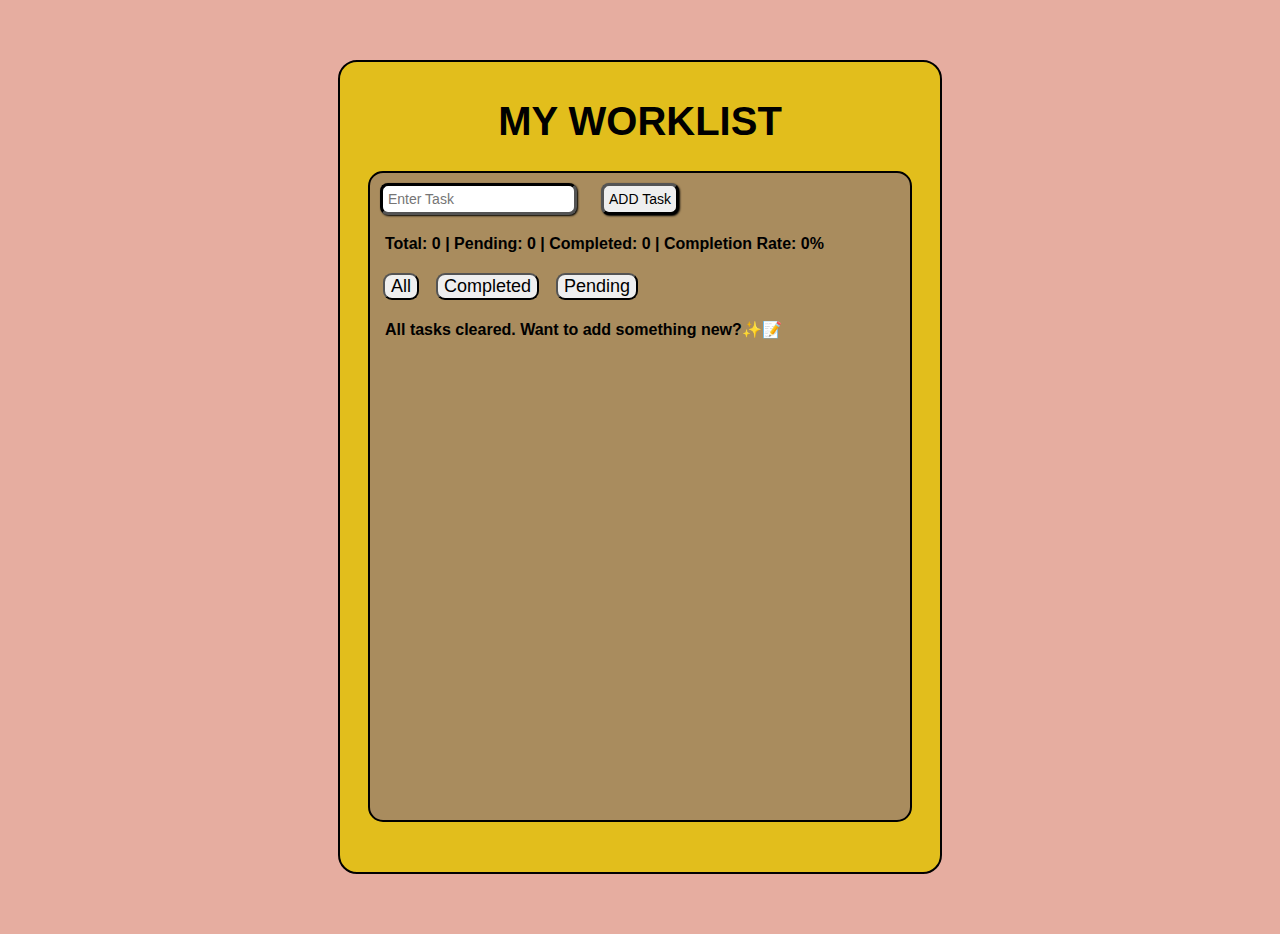
<file: index.html>
<!DOCTYPE html>
<html>
    <head>
        <meta charset="UTF-8" />
        <meta name="viewport" content="width=device-width, initial-scale=1.0"/>
        <title>To Do App</title>
        <link rel="stylesheet" href="style.css">
    </head>
    <body>
        <div class="app-container">
            <h1 class="app-title"><b>MY WORKLIST</b></h1>
            <div class="todo-container">
                <div class="input-section">
                    <input type="text" id="to-do input" placeholder="Enter Task">
                    <button id="addButton">ADD Task</button>
                </div>

                <div class="stats"><b>
                    Total: <span id="total-tasks">0</span> | 
                    Pending: <span id="pending-tasks">0</span> |
                    Completed: <span id="completed-tasks">0</span> |
                    Completion Rate: <span id="completion-rate">0%</span>
                    </b>
                </div>
                
                <div class="filters">
                    <button onclick="filterTasks('all')">All</button>
                    <button onclick="filterTasks('completed')">Completed</button>
                    <button onclick="filterTasks('pending')">Pending</button>
                </div>
                
                <div id="todolist" class="todo-list">
                    <div class="empty-state"><b>All tasks cleared. Want to add something new?✨📝</b></div>
                </div>
              
            </div>
        </div>

        
          

        <script src="script.js"></script>
    </body>
</html>
</file>
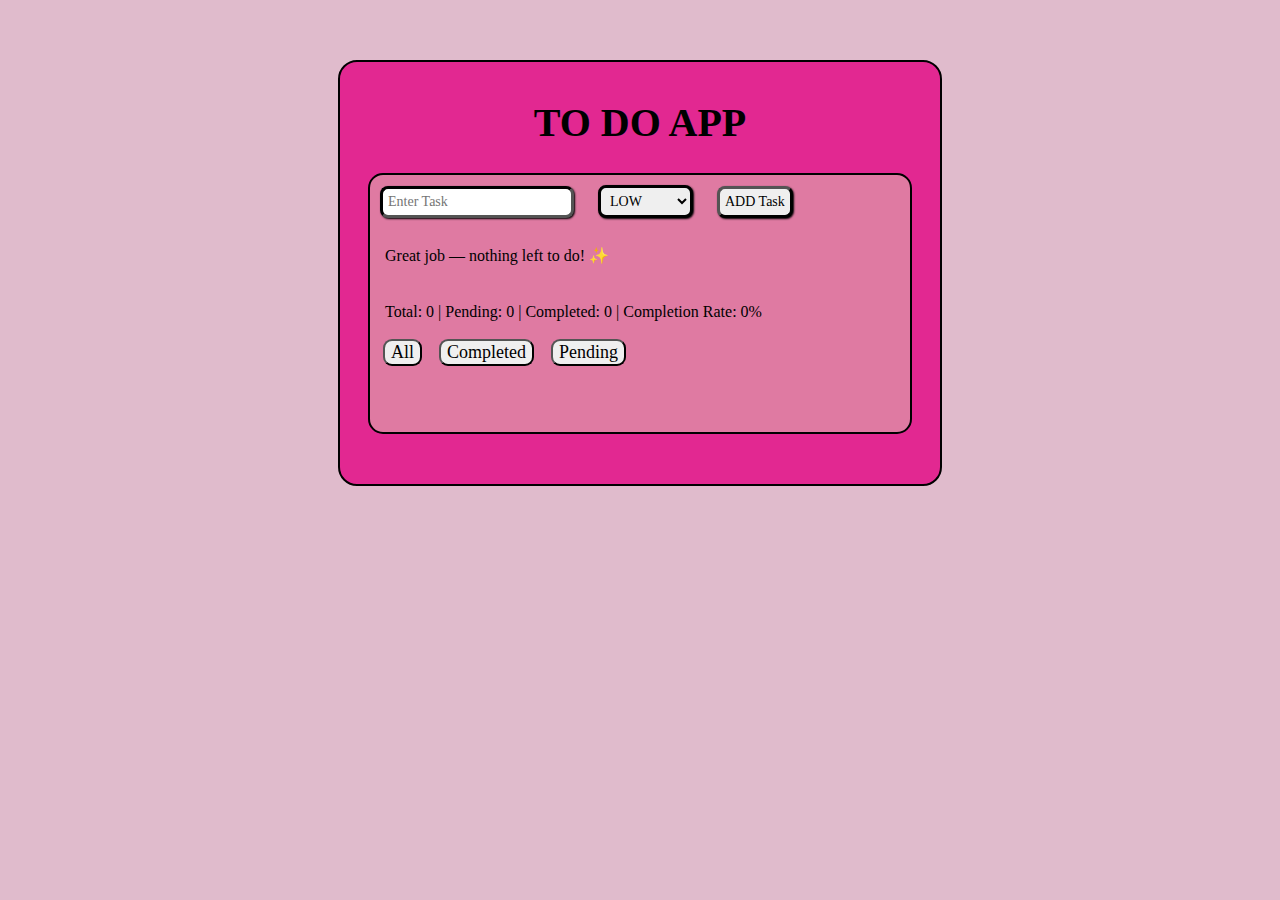
<file: mytodo.html>
<!DOCTYPE html>
<html>
    <head>
        <meta charset="UTF-8" />
        <meta name="viewport" content="width=device-width, initial-scale=1.0"/>
        <title>To Do App</title>
        <link rel="stylesheet" href="mytodo.css">
    </head>
    <body>
        <div class="app-container">
            <h1 class="app-title"><b>TO DO APP</b></h1>
            <div class="todo-container">
                <div class="input-section">
                    <input type="text" id="to-do input" placeholder="Enter Task">
                    <select id="selectPriority">
                        <option value="LOW">LOW</option>
                        <option value="MEDIUM">MEDIUM</option>
                        <option value="HIGH">HIGH</option>
                    </select>
                    <button id="addButton">ADD Task</button>
                </div>

                <br/>
                
                <div id="todolist" class="todo-list">
                    <div class="empty-state">Great job — nothing left to do! ✨</div>
                </div>

                <br/>

                <div class="stats">
                    Total: <span id="total-tasks">0</span> | 
                    Pending: <span id="pending-tasks">0</span> |
                    Completed: <span id="completed-tasks">0</span> |
                    Completion Rate: <span id="completion-rate">0%</span>
            </div>

            <br/>

            <div class="filters">
                <button onclick="filterTasks('all')">All</button>
                <button onclick="filterTasks('completed')">Completed</button>
                <button onclick="filterTasks('pending')">Pending</button>
            </div>
              
            </div>
        </div>

        
          

        <script src="mytodo.js"></script>
    </body>
</html>
</file>
<file: style.css>
.app-title {
    text-align: center;
    font-family:'Poppins', sans-serif;
    font-size: 40px;
}

.input-section input, .input-section select, .input-section button {
    
    border-color: rgb(0, 0, 0);
    border-width: 3px;
    box-shadow: 1px 1px 2px;
    margin: 10px ;
    font-family: 'Poppins', sans-serif;
    font-size: 14px;
    border-radius: 8px;
    padding: 5px;
    margin-bottom: 20px;
}


#addButton:active {
  transform: scale(0.95);
}


#addButton:hover{
    background-color: #cf98f1;
    transform: scale(1.05);
    box-shadow: 0 8px 16px rgba(227, 17, 17, 0.2);
}

.todo-list {
    display: flex;
    flex-grow: 1;
    flex-direction: column;
    gap: 10px;
    overflow-y: auto;
    
}


.todo-item { 
    display: flex;
    color: white;
    align-items: center;
    align-items: flex-start;  
    justify-content: space-between;
    border-bottom: 1px solid #ccc;
    background-color: #8f4413;
    flex-wrap: wrap;
    border-radius: 10px;
    margin-left: 5px;
    margin-right: 5px;
    transition: transform 0.3s ease, box-shadow 0.2s ease;
    margin-top: 5px;
    padding: 4px;
    
}

.todo-item:hover {
  transform: translateY(-3px) scale(1.01);
  box-shadow: 0 4px 10px rgba(0, 0, 0, 0.1);
}

  
.todo-item input[type="checkbox"] {
    width: 30px;
    height: 30px;
    margin-left: 15px;
    margin-right: 8px;
    flex-shrink: 0;
    accent-color: rgb(3, 168, 3);
    margin-bottom: 7px;
}
  
.task-text {
    flex: 1;
    min-width: 0;
    font-family: 'Poppins', sans-serif;
    font-size: 19px;
    word-wrap: break-word;
    white-space: normal; 
    margin-bottom: 9px;
    margin-right: 3px;
    word-wrap: break-word;
    white-space: normal;
    overflow-wrap: break-word;
}

.stats {
    font-family: 'Poppins', sans-serif;
    margin-left: 15px;
    margin-bottom: 20px;
    color: rgb(0, 0, 0);
  }


body {
    background-color: #e6ada0;
    box-sizing: border-box3
}
  
.edit, .delete {
    font-family:'Poppins', sans-serif;
    font-size: 15px;
    border-radius: 9px;
    margin: 0 10px;
    padding: 5px;
}

.edit:hover, .delete:hover {
    background-color: #cf98f1;
    transform: scale(1.06);
    box-shadow: 0 8px 16px rgba(0, 0, 0, 0.2);

}

.filters button {
    margin-left: 13px;
    font-family: 'Poppins', sans-serif;;
    border-radius: 9px;
    font-size: 18px;
    margin-bottom: 20px;
    
}

.filters button:hover {
    background-color: #cf98f1;
    transform: scale(1.06);
    box-shadow: 0 8px 16px rgba(0, 0, 0, 0.2);
}

.empty-state {
    margin-left: 15px;
    font-family: 'Poppins', sans-serif;
}

.todo-container {
    width: 90%;
    max-width: 550px;
    margin: auto;
    border-radius: 15px;
    background-color: #a98c5e;
    margin-bottom: 50px;
    height: 750px;
    padding-bottom: 17px;
    border: 2.3px solid black;
    display: flex;
    flex-direction: column;
    overflow: hidden;


}

.app-container{
    background-color: #e2be1c;
    align-items: center;
    border-radius: 19px;
    padding-top: 10px;
    width: 90%;
    max-width: 600px;
    overflow-y: hidden;
    margin: auto;
    display: flex;
    flex-direction: column;
    margin-top: 60px;
    border: 2.3px solid rgb(0, 0, 0);
    margin-bottom: 60px;
    height: 800px;
    

}

@media (max-width: 480px) {
  .app-title {
    font-size: 30px;
  }

  .input-section input,
  .input-section select,
  .input-section button {
    font-size: 13px;
    padding: 6px;
  }

  .task-text {
    font-size: 16px;
  }

  .filters button {
    font-size: 16px;
  }

  .delete {
    font-size: 14px;
  }
}
</file>
<file: mytodo.css>
.app-title {
    text-align: center;
    font-family:cursive;
    font-size: 40px;
}

.input-section input, .input-section select, .input-section button {
    
    border-color: rgb(0, 0, 0);
    border-width: 3px;
    box-shadow: 1px 1px 2px;
    margin: 10px ;
    font-family: cursive;
    font-size: 14px;
    border-radius: 8px;
    padding: 5px;
}


#addButton:active {
  transform: scale(0.95);
  background-color: #ddb4f2;
}


#addButton:hover{
    background-color: #b066b6;
    transform: scale(1.05);
    box-shadow: 0 8px 16px rgba(0, 0, 0, 0.2);
}

.todo-list {
    display: flex;
    flex-direction: column;
    gap: 10px;
    
}


.todo-item { 
    display: flex;
    align-items: center;
    justify-content: space-between;
    border-bottom: 1px solid #ccc;
}
  
.todo-item input[type="checkbox"] {
    width: 30px;
    height: 30px;
    margin-left: 15px;
    margin-right: 8px;
    flex-shrink: 0; /* prevent it from shrinking */
    accent-color: rgb(3, 168, 3);
    margin-bottom: 7px;
}
  
.task-text {
    flex: 1; /* take up available space */
    min-width: 0;
    font-family: cursive;
    font-size: 19px;
}
  

.priority-LOW {
    color: rgb(6, 235, 21);
    font-family:cursive;
}

.priority-MEDIUM {
    color: rgb(245, 221, 6);
    font-family:cursive;
}

.priority-HIGH {
    color: rgb(190, 6, 43);
    font-family:cursive;
}

.stats {
    margin-top: 20px;
    font-family: cursive;
    margin-left: 15px;
  }


body {
    background-color: #e0bbcc;
    box-sizing: border-box;
}
  
.delete {
    font-family:cursive;
    font-size: 15px;
    border-radius: 9px;
    margin: 0 10px;
}

.delete:hover {
    background-color: #b066b6;
    transform: scale(1.06);
    box-shadow: 0 8px 16px rgba(0, 0, 0, 0.2);

}

.filters button {
    margin-left: 13px;
    font-family: cursive;
    border-radius: 9px;
    font-size: 18px;
    
}

.filters button:hover {
    background-color: #b066b6;
    transform: scale(1.06);
    box-shadow: 0 8px 16px rgba(0, 0, 0, 0.2);
}

.empty-state {
    margin-left: 15px;
    font-family: cursive;
}

.todo-container {
    width: 90%;
    max-width: 550px;
    margin: auto;
    border-radius: 15px;
    background-color: #df7aa2;
    margin-bottom: 50px;
    min-height: 240px;
    height: auto;
    padding-bottom: 17px;
    border: 2.3px solid black;

}

.app-container{
    background-color: #e2168ae4;
    align-items: center;
    border-radius: 19px;
    padding-top: 10px;
    width: 90%;
    max-width: 600px;
    min-height: unset;
    height: auto;
    margin: auto;
    display: flex;
    flex-direction: column;
    margin-top: 60px;
    border: 2.3px solid rgb(0, 0, 0);
    margin-bottom: 60px;
    

}

@media (max-width: 480px) {
  .app-title {
    font-size: 30px;
  }

  .input-section input,
  .input-section select,
  .input-section button {
    font-size: 13px;
    padding: 6px;
  }

  .task-text {
    font-size: 16px;
  }

  .filters button {
    font-size: 16px;
  }

  .delete {
    font-size: 14px;
  }
}
</file>
